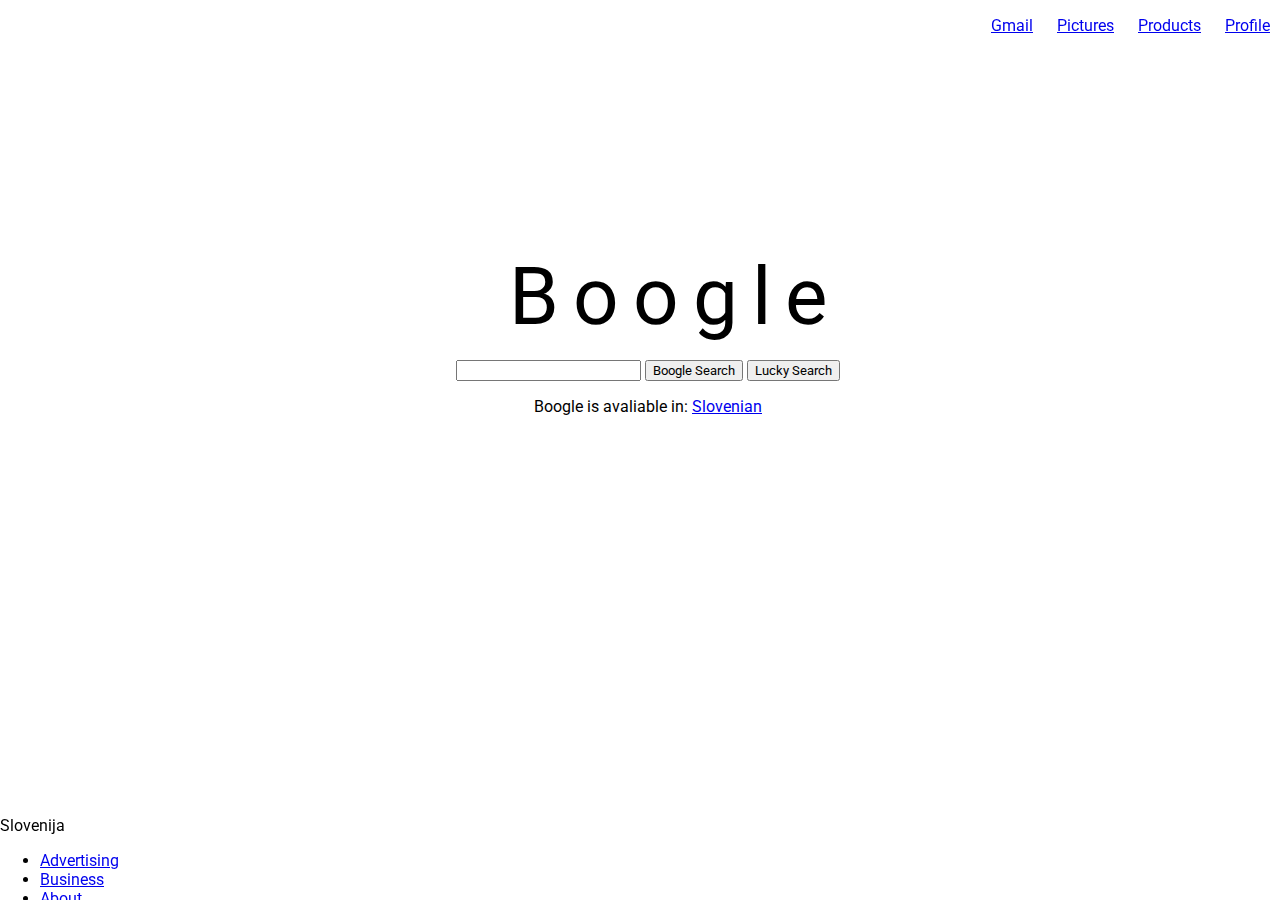
<file: Naloga3/index.html>
<!DOCTYPE html>
<html lang="en">
<head>
    <meta charset="UTF-8">
    <meta name="viewport" content="width=device-width, initial-scale=1.0">
    <link rel="stylesheet" href="style.css">
    <link href="https://fonts.googleapis.com/css2?family=Roboto:wght@700&display=swap" rel="stylesheet">
    <title>Boogle</title>
</head>
<body>
    <div id="viewport">
    <div class="navbar">
        <ul>
            <li class="list-item"><a href="https://www.gmail.com"> Gmail</a></li>
            <li class="list-item"><a href="pictures.html"> Pictures</a></li>
            <li class="list-item"><a href="products.html"> Products</a></li>
            <li class="list-item"><a href="profile.html"> Profile</a></li>
        </ul>
    </div>
    <div class="container">
        <ul id="boogle">
            <li id="b1">B</li>
            <li id="o1">o</li>
            <li id="o2">o</li>
            <li id="g2">g</li>
            <li id="l">l</li>
            <li id="e">e</li>
        </ul>
        <input type="search" name="Search" id="search">
        <button type="submit">Boogle Search</button>
        <button type="submit">Lucky Search</button>
        <p>Boogle is avaliable in: <a href="boogle_slo.html">Slovenian</a></p>
    </div>
    <footer>
        <p>Slovenija</p>
        <div class="footer_bottom">
            <ul id="footer-left">
                <li>
                    <a href="advertising.html">Advertising</a>
                </li>
                <li>
                    <a href="business.html">Business</a>
                </li>
                <li>
                    <a href="about.html">About</a>
                </li>
                <li>
                    <a href="howsearchworks.html">How Boogle Search Works</a>
                </li>
            </ul>
            <ul id="footer-right">
                <li>
                    <a href="privacy.html">Privacy</a>
                </li>
                <li>
                    <a href="terms.html">Terms</a>
                </li>
                <li>
                    <a href="settings.html">Settings</a>
                </li>
            </ul>
        </div>
    </footer>
</div>
</body>
</html>
</file>
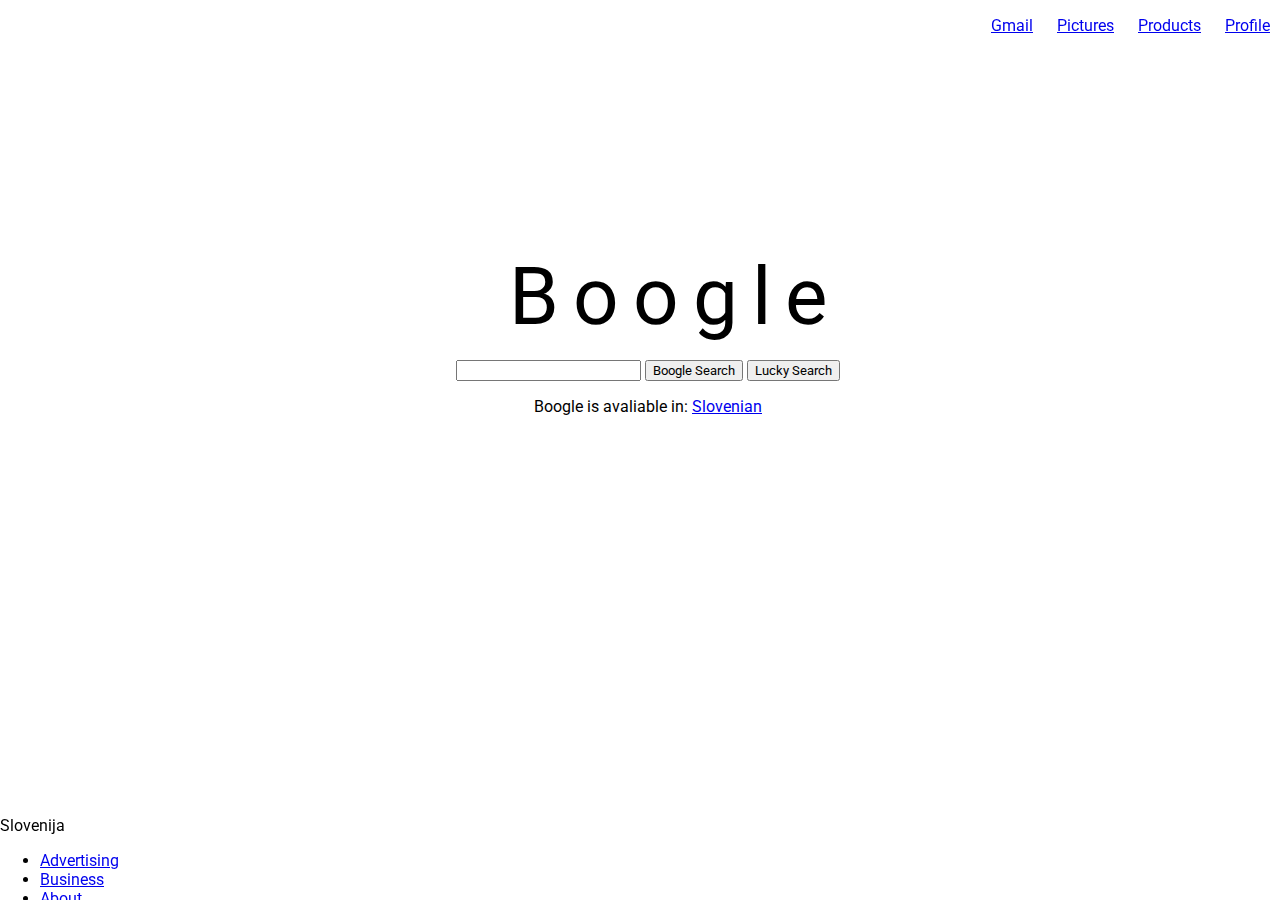
<file: Naloga5/index.html>
<!DOCTYPE html>
<html lang="en">
<head>
    <meta charset="UTF-8">
    <meta name="viewport" content="width=device-width, initial-scale=1.0">
    <link rel="stylesheet" href="style.css">
    <link href="https://fonts.googleapis.com/css2?family=Roboto:wght@700&display=swap" rel="stylesheet">
    <title>Boogle</title>
</head>
<body>
    <div id="viewport">
    <div class="navbar">
        <ul>
            <li class="list-item"><a href="https://www.gmail.com"> Gmail</a></li>
            <li class="list-item"><a href="pictures.html"> Pictures</a></li>
            <li class="list-item"><a href="products.html"> Products</a></li>
            <li class="list-item"><a href="profile.html"> Profile</a></li>
        </ul>
    </div>
    <div class="container">
        <ul id="boogle">
            <li id="b1">B</li>
            <li id="o1">o</li>
            <li id="o2">o</li>
            <li id="g2">g</li>
            <li id="l">l</li>
            <li id="e">e</li>
        </ul>
        <input type="search" name="Search" id="search">
        <button type="submit">Boogle Search</button>
        <button type="submit">Lucky Search</button>
        <p>Boogle is avaliable in: <a href="boogle_slo.html">Slovenian</a></p>
    </div>
    <footer>
        <p>Slovenija</p>
        <div class="footer_bottom">
            <ul id="footer-left">
                <li>
                    <a href="advertising.html">Advertising</a>
                </li>
                <li>
                    <a href="business.html">Business</a>
                </li>
                <li>
                    <a href="about.html">About</a>
                </li>
                <li>
                    <a href="howsearchworks.html">How Boogle Search Works</a>
                </li>
            </ul>
            <ul id="footer-right">
                <li>
                    <a href="privacy.html">Privacy</a>
                </li>
                <li>
                    <a href="terms.html">Terms</a>
                </li>
                <li>
                    <a href="settings.html">Settings</a>
                </li>
            </ul>
        </div>
    </footer>
</div>
</body>
</html>
</file>
<file: Naloga3/style.css>
*{
    font-family: 'roboto', sans-serif;
}
#viewport {
    position: absolute;
    top: 0;
    width: 100%;
    min-height: 100%;
}
body{
    height: 100%;
    width: 100%;
    padding-bottom: 100px;
}
.navbar{
    position: relative;
    text-align: right;
    top: 0;
    right: 0;
    width: 100vw;
    height: 50px;
    margin-bottom: 200px;
}
.navbar ul {
    list-style-type: none;
    position: fixed;
    top: 0;
    right: 0;
}

.navbar ul li {
    display: inline;
    margin: 10px;
}

/*  ---------Main part of site--------- */

.container{

    margin: 0 auto;
    text-align: center;
    widows: 100vw;

}

#boogle {
    list-style-type: none;
    text-align: center;
}
#boogle li{
    font-size: 80px;
    display: inline;
    margin: 5px;
}
/*  ---------FOOTER--------- */
footer{

    position: fixed;
    height: 100px;
    bottom: 0;
    left: 0;
    width: 100vw;
}
</file>
<file: Naloga5/style.css>
*{
    font-family: 'roboto', sans-serif;
}
#viewport {
    position: absolute;
    top: 0;
    width: 100%;
    min-height: 100%;
}
body{
    height: 100%;
    width: 100%;
    padding-bottom: 100px;
}
.navbar{
    position: relative;
    text-align: right;
    top: 0;
    right: 0;
    width: 100vw;
    height: 50px;
    margin-bottom: 200px;
}
.navbar ul {
    list-style-type: none;
    position: fixed;
    top: 0;
    right: 0;
}

.navbar ul li {
    display: inline;
    margin: 10px;
}

/*  ---------Main part of site--------- */

.container{

    margin: 0 auto;
    text-align: center;
    widows: 100vw;

}

#boogle {
    list-style-type: none;
    text-align: center;
}
#boogle li{
    font-size: 80px;
    display: inline;
    margin: 5px;
}
/*  ---------FOOTER--------- */
footer{

    position: fixed;
    height: 100px;
    bottom: 0;
    left: 0;
    width: 100vw;
}
</file>
